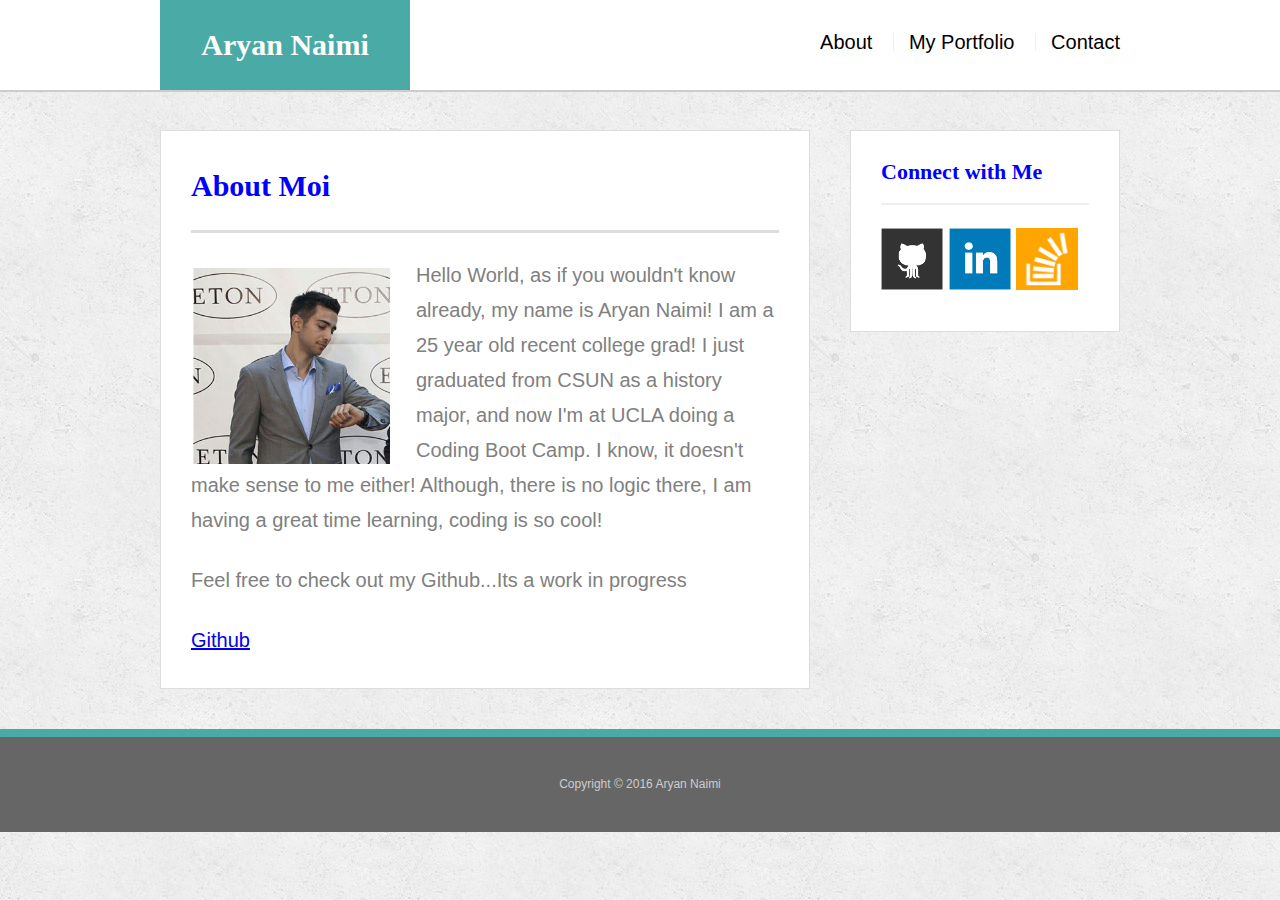
<file: Homework Two/index.html>
<!doctype html>
<html lang="en-us">

<head>
    <meta charset="UTF-8">
    <title>About Aryan Naimi</title>
    <link rel="stylesheet" type="text/css" href="assets/css/reset.css">
    <link rel="stylesheet" type="text/css" href="assets/css/style.css">
    <div data-role="header" data-position="fixed">
        <meta name="viewport" content="width=device-width, initial-scale=1.0">
</head>

<body>
    <header id="masthead">
        <div class="container">
            <a href="index.html" id="logo">Aryan Naimi</a>
            <nav>
                <a href="index.html">About</a>
                <a href="portfolio.html"> My Portfolio</a>
                <a href="contact.html">Contact</a>
            </nav>
        </div>
    </header>
    <div id="main-container" class="container">
        <section class="main-section">
            <h1>About Moi</h1>
            <img src="Screen Shot 2017-02-10 at 5.55.47 PM.png" class="auth-image" alt="Your Name">
            <p>Hello World, as if you wouldn't know already, my name is Aryan Naimi! I am a 25 year old recent college grad! I just graduated from CSUN as a history major, and now I'm at UCLA doing a Coding Boot Camp. I know, it doesn't make sense to me either! Although, there is no logic there, I am having a great time learning, coding is so cool!</p>
            <p>Feel free to check out my Github...Its a work in progress</p> <a href="https://github.com/AryanN1">Github</a>
        </section>
        <section class="sidebar">
            <div id="connect">
                <h2>Connect with Me</h2>
                <a href="#"><img src="assets/images/github-128.png" class="social" alt="GitHub" /></a>
                <a href="#"><img src="assets/images/linkedin-128.png" class="social" alt="LinkedIn" /></a>
                <a href="#"><img src="assets/images/stackoverflow-128.png" class="social" alt="Stack Overflow" /></a>
            </div>
        </section>
    </div>
    <footer>
        <div class="container">
            Copyright &copy; 2016 Aryan Naimi
        </div>
    </footer>
</body>

</html>
</file>
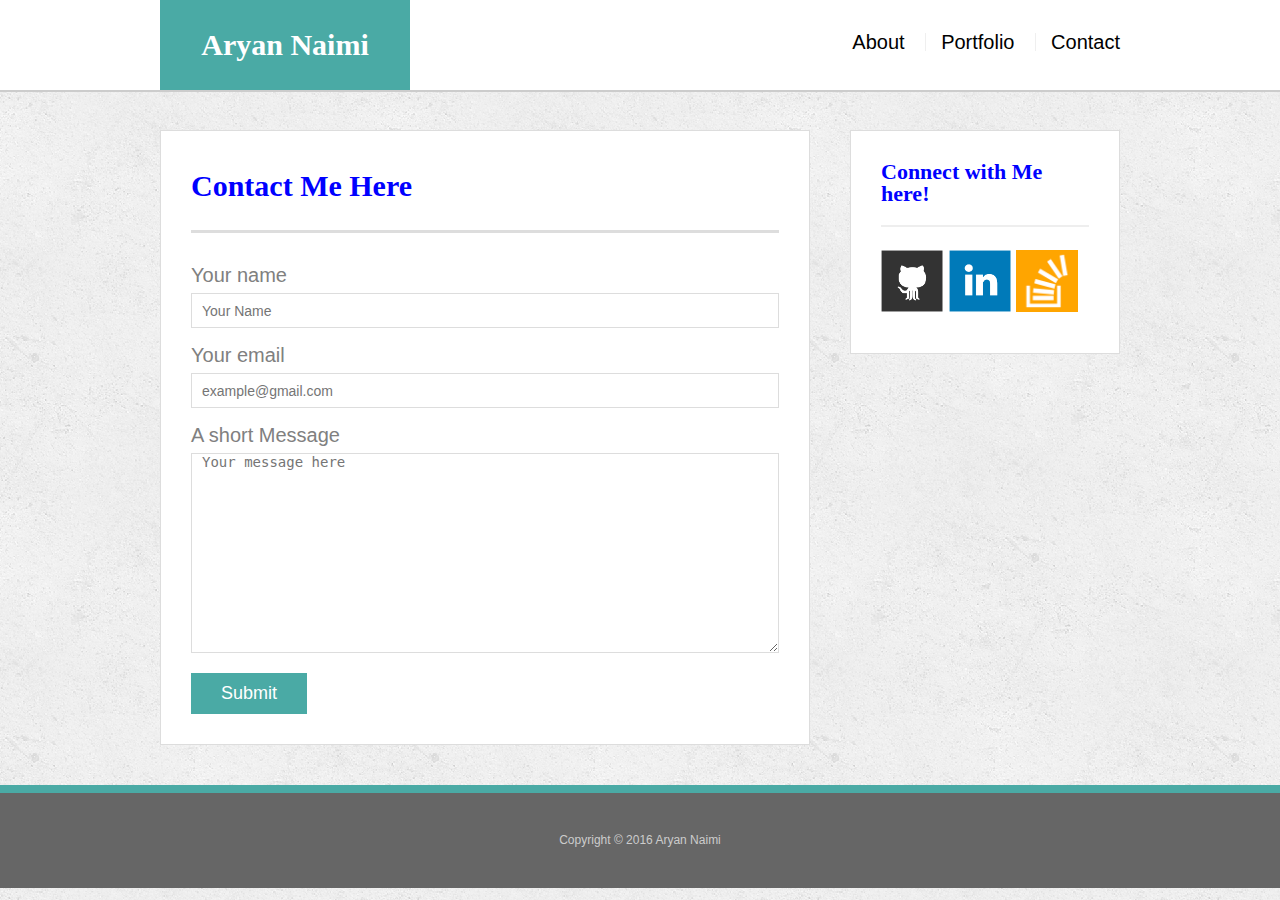
<file: Homework Two/contact.html>
<!doctype html>
<html lang="en-us">

<head>
    <meta charset="UTF-8">
    <title>Contact Aryan Naimi</title>
    <link rel="stylesheet" type="text/css" href="assets/css/reset.css">
    <link rel="stylesheet" type="text/css" href="assets/css/style.css">
    <div data-role="header" data-position="fixed">
</head>

<body>
    <header id="masthead">
        <div class="container">
            <a href="index.html" id="logo">Aryan Naimi</a>
            <nav>
                <a href="index.html">About</a>
                <a href="portfolio.html">Portfolio</a>
                <a href="contact.html">Contact</a>
            </nav>
        </div>
    </header>
    <div id="main-container" class="container">
        <section class="main-section">
            <h1>Contact Me Here</h1>
            <form id="contact-form">
                <ul>
                    <li>
                        <label for="name">Your name</label>
                        <input type="text" id="name" name="name" placeholder="Your Name" required="required">
                    </li>
                    <li>
                        <label for="email">Your email</label>
                        <input type="email" id="email" name="email" placeholder="example@gmail.com" required="required">
                    </li>
                    <li>
                        <label for="message">A short Message</label>
                        <textarea id="message" name="message" placeholder="Your message here" required="required"></textarea>
                    </li>
                </ul>
                <input type="submit">
            </form>
        </section>
        <section class="sidebar">
            <div id="connect">
                <h2>Connect with Me here!</h2>
                <a href="#"><img src="assets/images/github-128.png" class="social" alt="GitHub" /></a>
                <a href="#"><img src="assets/images/linkedin-128.png" class="social" alt="LinkedIn" /></a>
                <a href="#"><img src="assets/images/stackoverflow-128.png" class="social" alt="Stack Overflow" /></a>
            </div>
        </section>
    </div>
    <footer>
        <div class="container">
            Copyright &copy; 2016 Aryan Naimi
        </div>
    </footer>
</body>

</html>
</file>
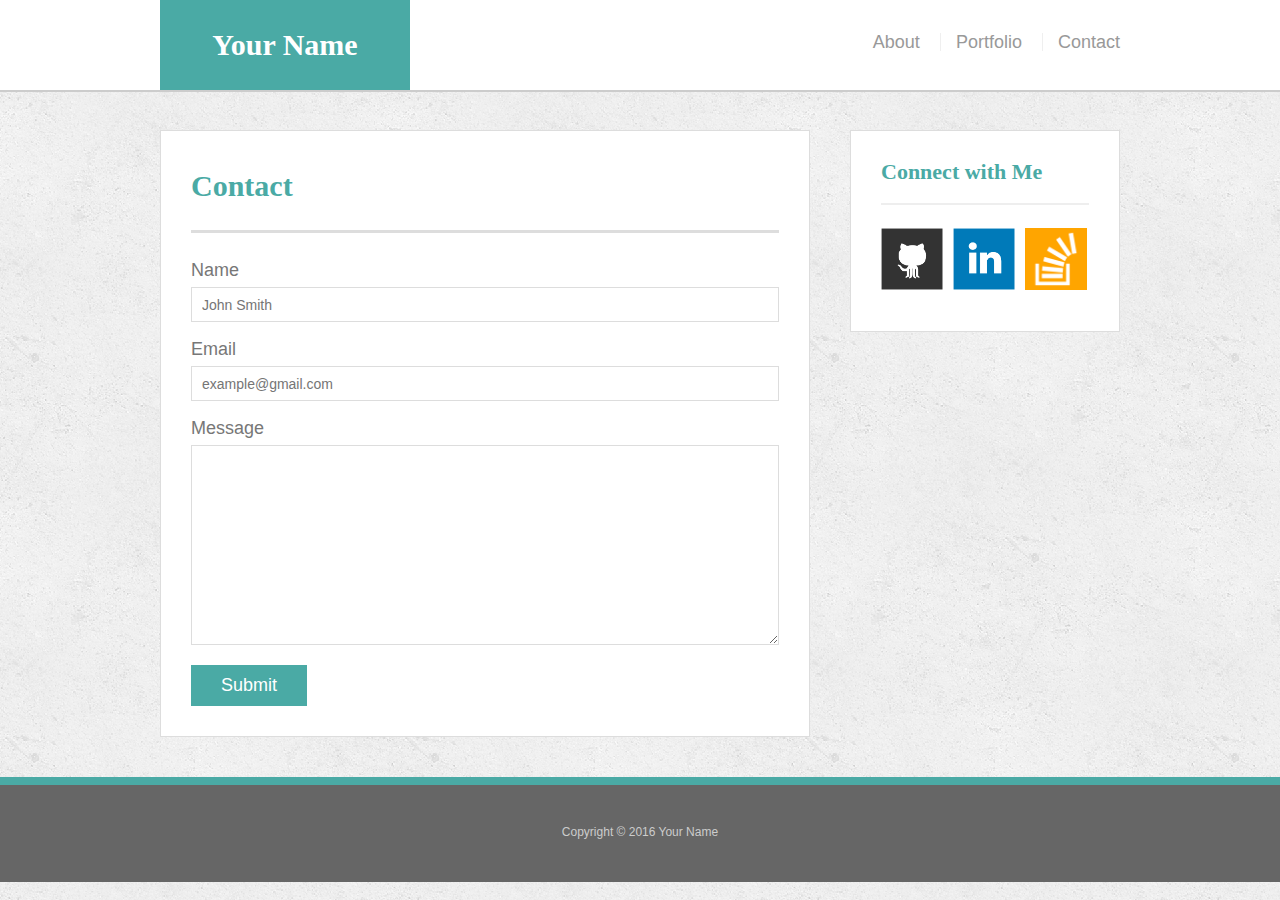
<file: Homework Two/bonus/hover-styles.html>
<!doctype html>
<html lang="en-us">

<head>
  <meta charset="UTF-8">
  <title>Hover Styling</title>
  <link rel="stylesheet" type="text/css" href="assets/css/reset.css">
  <link rel="stylesheet" type="text/css" href="assets/css/style.css">
</head>

<body>

  <header id="masthead">
    <div class="container">
      <a href="#" id="logo">Your Name</a>
      <nav>
        <a href="#">About</a>
        <a href="#">Portfolio</a>
        <a href="#">Contact</a>
      </nav>
    </div>
  </header>

  <div id="main-container" class="container">
    <section class="main-section">
      <h1>Contact</h1>

      <form id="contact-form">
        <ul>
          <li>
            <label for="name">Name</label>
            <input type="text" id="name" name="name" placeholder="John Smith" required="required">
          </li>
          <li>
            <label for="email">Email</label>
            <input type="email" id="email" name="email" placeholder="example@gmail.com" required="required">
          </li>
          <li>
            <label for="message">Message</label>
            <textarea id="message" name="message" required="required"></textarea>
          </li>
        </ul>
        <input type="submit">
      </form>

    </section>

    <section class="sidebar">
      <div id="connect">
        <h2>Connect with Me</h2>

        <img src="assets/images/github-128.png" class="social" alt="Github">
        <img src="assets/images/linkedin-128.png" class="social" alt="LinkedIn">
        <img src="assets/images/stackoverflow-128.png" class="social" alt="Stack Overflow">
      </div>
    </section>
  </div>

  <footer>
    <div class="container">
      Copyright &copy; 2016 Your Name
    </div>
  </footer>
</body>

</html>
</file>
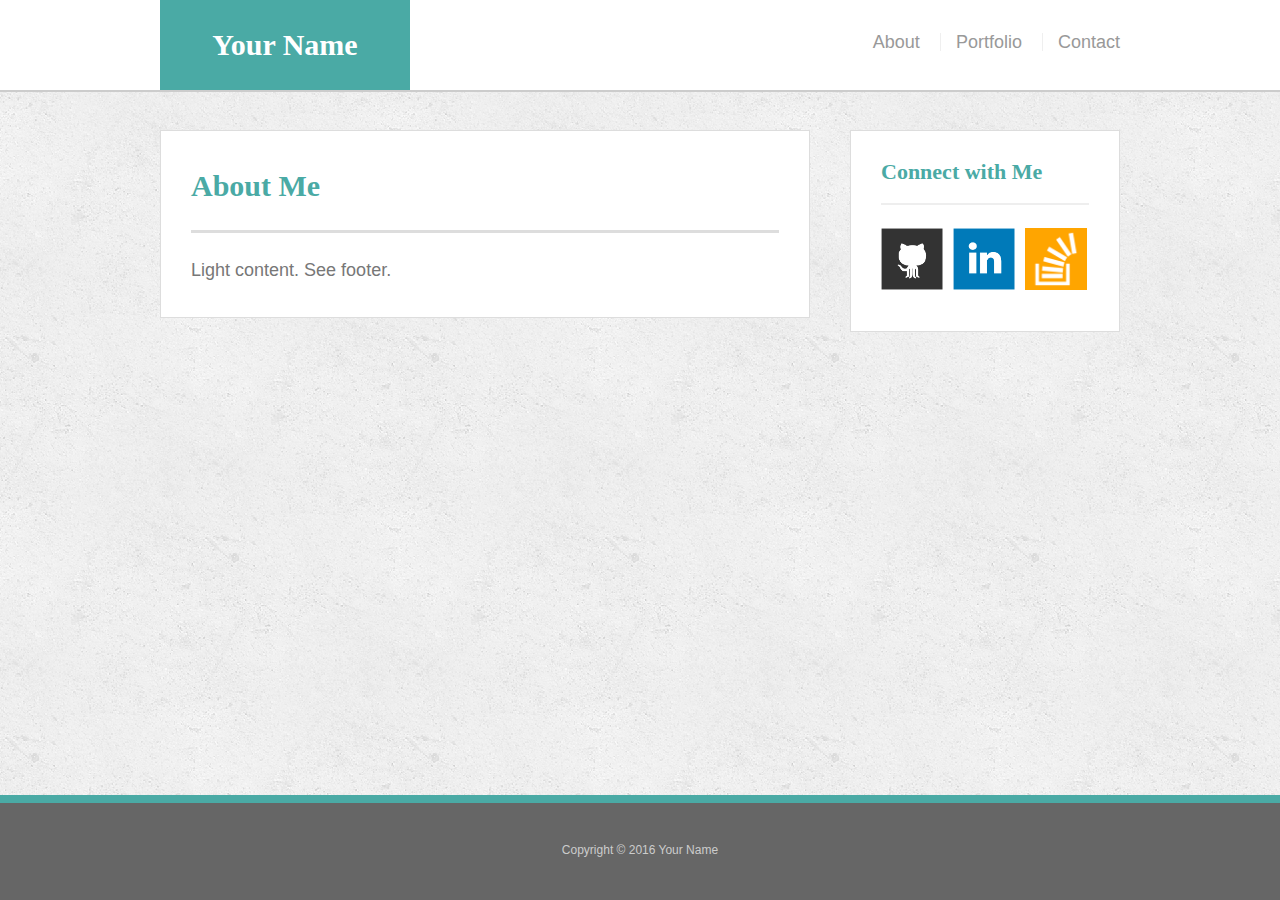
<file: Homework Two/bonus/sticky-footer.html>
<!doctype html>
<html lang="en-us">

<head>
  <meta charset="UTF-8">
  <title>Sticky Footer</title>
  <link rel="stylesheet" type="text/css" href="assets/css/reset.css">
  <link rel="stylesheet" type="text/css" href="assets/css/style.css">
</head>

<body>

  <header id="masthead">
    <div class="container">
      <a href="#" id="logo">Your Name</a>
      <nav>
        <a href="#">About</a>
        <a href="#">Portfolio</a>
        <a href="#">Contact</a>
      </nav>
    </div>
  </header>

  <div class="wrapper">
    <div id="main-container" class="container">
      <section class="main-section">
        <h1>About Me</h1>

        <p>Light content. See footer.</p>

      </section>

      <section class="sidebar">
        <div id="connect">
          <h2>Connect with Me</h2>

          <img src="assets/images/github-128.png" class="social" alt="Github">
          <img src="assets/images/linkedin-128.png" class="social" alt="LinkedIn">
          <img src="assets/images/stackoverflow-128.png" class="social" alt="Stack Overflow">
        </div>
      </section>

      <div class="push"></div>
    </div>
  </div>

  <footer>
    <div class="container">
      Copyright &copy; 2016 Your Name
    </div>
  </footer>
</body>

</html>
</file>
<file: Homework Two/assets/css/style.css>
body {
  font-family: 'Arial', 'Helvetica Neue', Helvetica, sans-serif;
  font-size: 20px;
  color: grey;
  line-height: 35px;
  background: url("../images/concrete_seamless.png");
}

* {
  box-sizing: border-box;
}


/*general*/

.container {
  clear: both;
  margin: 0 auto;
  width: 100%;
  max-width: 960px;
}

h1,
h2,
h3,
p {
  margin-bottom: 25px;
}

p:last-child {
  margin-bottom: 0;
}

h1,
h2,
h3 {
  font-family: 'Georgia', Times, Times New Roman, serif;
  color: blue;
  font-weight: 700;
}

h1 {
  padding-bottom: 20px;
  font-size: 30px;
  line-height: 49px;
  border-bottom: 3px solid #ddd;
}

h2,
h3 {
  font-size: 22px;
}


/*header*/

#masthead {
  position: fixed;
  z-index: 99;
  margin: 0 0 30px;
  overflow: auto;
  width: 100%;
  color: #fff;
  background: #fff;
  border-bottom: 2px solid #ccc;
}

#logo {
  width: 250px;
  height: 90px;
  float: left;
  font-family: 'Georgia', Times, Times New Roman, serif;
  text-align: center;
  line-height: 90px;
  color: #fff;
  font-weight: 700;
  font-size: 30px;
  text-decoration: none;
  background: #4aaaa5;
}

nav {
  float: right;
  margin-top: 25px;
}

nav a {
  display: inline-block;
  margin-left: 15px;
  padding-left: 15px;
  color: black;
  text-decoration: none;
  line-height: 18px;
  border-left: 1px solid #efefef;
}

nav a:first-child {
  border-left: 0 none;
}


/*footer*/

footer {
  padding: 30px 0;
  clear: both;
  color: #fff;
  color: #ccc;
  font-size: 12px;
  text-align: center;
  background: #666;
  border-top: 8px solid #4aaaa5;
}


/*sidebar*/

.sidebar {
  padding: 30px;
  width: 100%;
  max-width: 270px;
  float: right;
  margin-bottom: 20px;
  background: #fff;
  border: 1px solid #ddd;
}

h3,
.sidebar h2 {
  padding-bottom: 20px;
  margin-bottom: 15px;
  line-height: 22px;
  border-bottom: 2px solid #eee;
}

.social {
  width: 62px;
  height: 62px;
  margin-top: 8px;
  margin-right: 5px;
}

.social:last-child {
  margin-right: 0;
}


/*main*/

#main-container {
  padding-top: 130px;
}

.main-section {
  padding: 30px;
  margin: 0 0 40px 0;
  width: 100%;
  max-width: 650px;
  float: left;
  background: #fff;
  border: 1px solid #ddd;
}


/*portfolio page*/

.work {
  position: relative;
  width: 274px;
  overflow: auto;
  float: left;
  margin: 20px 0 25px;
}

.work:nth-child(even) {
  margin-right: 40px;
}

.work img {
  width: 100%;
  border: 0 none;
  opacity: .8;
}

.work h3 {
  position: absolute;
  bottom: 20px;
  margin-bottom: 0;
  padding: 15px;
  width: 100%;
  color: #fff;
  text-align: center;
  line-height: 30px;
  font-weight: 300;
  background: #4aaaa5;
  border-bottom: 0;
}

.auth-image {
  width: 200px;
  height: auto;
  margin-top: 10px;
  margin-right: 25px;
  float: left;
}


/*contact page*/

#contact-form ul {
  margin-bottom: 20px;
}

#contact-form li {
  margin-bottom: 10px;
}

label,
input[type=text],
input[type=email],
textarea {
  display: block;
  width: 100%;
}

input[type=text],
input[type=email],
textarea {
  height: 35px;
  padding: 0 10px;
  font-size: 14px;
  border: 1px solid #ddd;
}

textarea {
  height: 200px;
}

input[type=submit] {
  padding: 10px 30px;
  color: #fff;
  font-size: 18px;
  cursor: pointer;
  background: #4aaaa5;
  border: 0 none;
}
@media screen; max-width: 980px, 768px, 640px; 
  
}
</file>
<file: Homework Two/bonus/assets/css/style.css>
body {
  font-family: 'Arial', 'Helvetica Neue', Helvetica, sans-serif;
  font-size: 18px;
  color: #777;
  line-height: 34px;
  background: url("../images/concrete_seamless.png");
}

* {
  box-sizing: border-box;
}


/*sticky footer stuff*/


/*http://ryanfait.com/html5-sticky-footer/*/

* {
  margin: 0;
}

html,
body {
  height: 100%;
}

.wrapper {
  min-height: 100%;
  height: auto !important;
  height: 100%;
  margin: 0 auto -105px;
}

footer,
.push {
  height: 105px;
}


/*end sticky footer stuff*/


/*start hover stuff*/

#logo:hover,
input[type=submit]:hover {
  background: #5E7F7E;
}

nav a:hover {
  color: #5E7F7E;
}

.social:hover {
  cursor: pointer;
  opacity: .8;
}


/*general*/

.container {
  width: 100%;
  max-width: 960px;
  margin: 0 auto;
  clear: both;
}

h1,
h2,
h3,
p {
  margin-bottom: 20px;
}

p:last-child {
  margin-bottom: 0;
}

h1,
h2,
h3 {
  font-family: 'Georgia', Times, Times New Roman, serif;
  font-weight: 700;
  color: #4aaaa5;
}

h1 {
  padding-bottom: 20px;
  font-size: 30px;
  line-height: 49px;
  border-bottom: 3px solid #ddd;
}

h2,
h3 {
  font-size: 22px;
}


/*header*/

#masthead {
  position: fixed;
  z-index: 99;
  margin: 0 0 30px;
  width: 100%;
  overflow: auto;
  color: #fff;
  background: #fff;
  border-bottom: 2px solid #ccc;
}

#logo {
  width: 250px;
  height: 90px;
  float: left;
  font-family: 'Georgia', Times, Times New Roman, serif;
  font-size: 30px;
  font-weight: 700;
  color: #fff;
  text-align: center;
  text-decoration: none;
  line-height: 90px;
  background: #4aaaa5;
}

nav {
  float: right;
  margin-top: 25px;
}

nav a {
  display: inline-block;
  margin-left: 15px;
  padding-left: 15px;
  color: #999;
  text-decoration: none;
  line-height: 18px;
  border-left: 1px solid #efefef;
}

nav a:first-child {
  border-left: 0 none;
}


/*footer*/

footer {
  padding: 30px 0;
  clear: both;
  color: #fff;
  color: #ccc;
  font-size: 12px;
  text-align: center;
  background: #666;
  border-top: 8px solid #4aaaa5;
}


/*sidebar*/

.sidebar {
  float: right;
  margin-bottom: 20px;
  padding: 30px;
  width: 100%;
  max-width: 270px;
  background: #fff;
  border: 1px solid #ddd;
}

h3,
.sidebar h2 {
  margin-bottom: 15px;
  padding-bottom: 20px;
  line-height: 22px;
  border-bottom: 2px solid #eee;
}

.social {
  margin-top: 8px;
  margin-right: 5px;
  width: 62px;
  height: 62px;
}

.social:last-child {
  margin-right: 0;
}


/*main*/

#main-container {
  padding-top: 130px;
}

.main-section {
  float: left;
  margin: 0 0 40px 0;
  padding: 30px;
  width: 100%;
  max-width: 650px;
  background: #fff;
  border: 1px solid #ddd;
}


/*contact page*/

#contact-form ul {
  margin-bottom: 20px;
}

#contact-form li {
  margin-bottom: 10px;
}

label,
input[type=text],
input[type=email],
textarea {
  display: block;
  width: 100%;
}

input[type=text],
input[type=email],
textarea {
  height: 35px;
  padding: 0 10px;
  font-size: 14px;
  border: 1px solid #ddd;
}

textarea {
  height: 200px;
}

input[type=submit] {
  padding: 10px 30px;
  color: #fff;
  font-size: 18px;
  cursor: pointer;
  background: #4aaaa5;
  border: 0 none;
}
</file>
